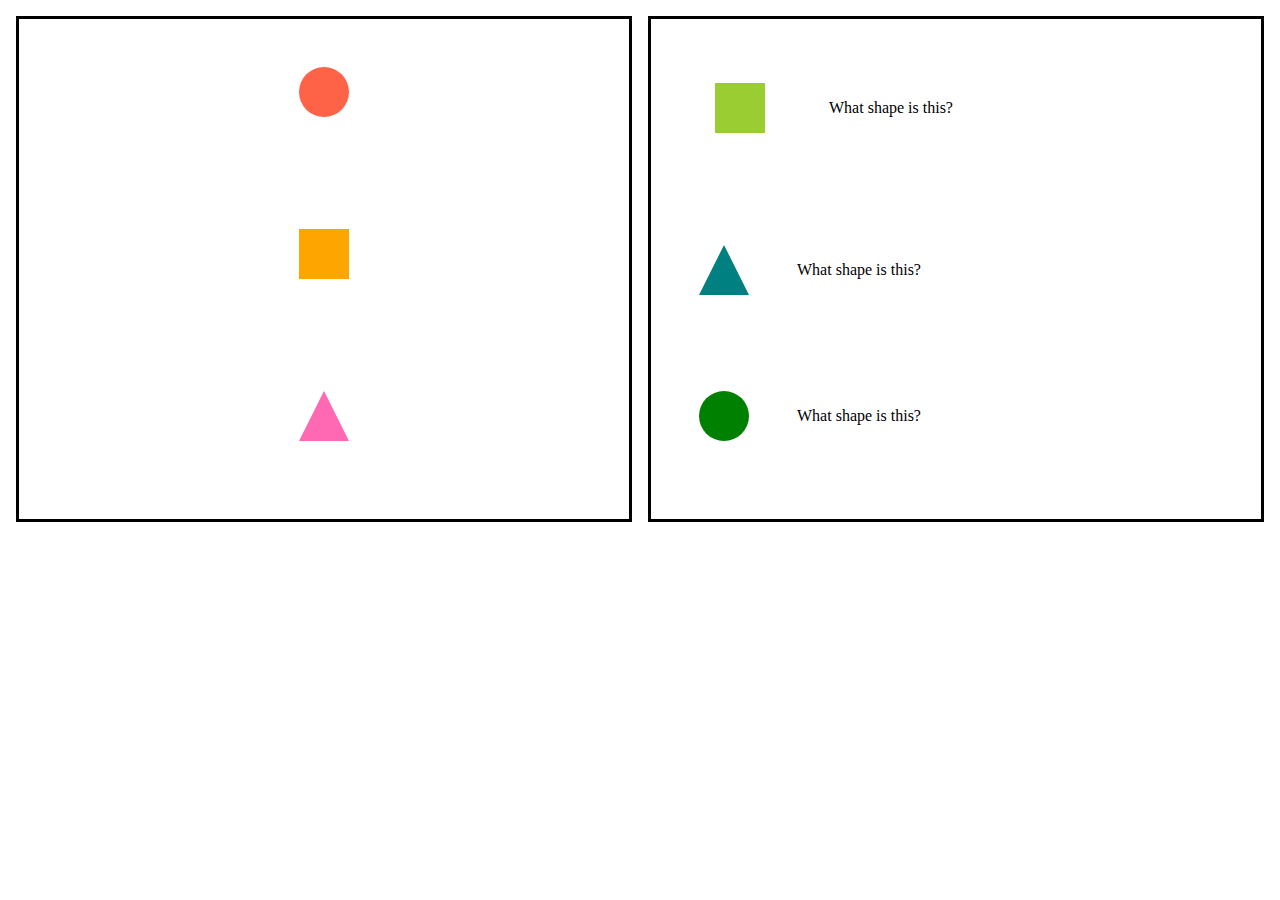
<file: drag-n-drop-game.html>
<!DOCTYPE html>
<html lang="en">
<head>
    <link rel="stylesheet" href="drag-and-drop-game.css">
    <meta charset="UTF-8">
    <meta name="viewport" content="width=device-width, initial-scale=1.0">

    <title>Learning Shapes</title>
</head>
<body>
   <div class="outerdiv">
    <div class="shapes-container">
<!-------circle------------------------------------------>
        <div class="shape-parent" data-shape="circle"
            ondragstart="dragStartCircle(event)"
            draggable="true"
            id="dragtarget">
                <div class="circle"></div>
        </div>
<!----square------------------------------------------->
        <div class="shape-parent" data-shape="square"
             ondragstart="dragStart(event)"
             draggable="true"
             id="dragtarget">
            <div class="square"></div>
        </div>
<!----------------triagnle-------------------------------->
        <div class="shape-parent" data-shape="triangle"
            ondragstart="dragStartTriangle(event)"
            draggable="true"
            id="dragtarget">
            <div class="triangle-up"></div>
        </div>
    </div>    




    <div class="drop-shapes-container">
<!-----------------------square drop----------------------------------->
        <div id="square" data-shape="square" class="drop-shape"
        ondrop="drop(event)"
        ondragover="allowDrop(event)">
            <div class="square2">
                </div>

            <p id="square-message">What shape is this?</p>
        </div>
<!-----------------------triangle----------------------------------->
        <div id="triangle" data-shape="triangle"
            ondrop="dropTriangle(event)"
            ondragover="allowDropTriangle(event)">
            <div class="triangle-up2"></div>
            <p id="triangle-message">What shape is this?</p>
        </div>

 <!----------------circle drop------------------------------------------>       
        <div id="circle" data-shape="circle"
            ondrop="dropCircle(event)"
            ondragover="allowDropCircle(event)">
            
            <div class="circle2"></div>
            <p id="circle-message">What shape is this?</p>
        </div>
    </div>

</div> 

<script>

//square
function dragStart(event) {
    event.dataTransfer.setData("Text",event.target.id);
    draggable = event.target.closest(".shape-parent")
    console.log("draggable", draggable)
    document.getElementById("square-message").innerHTML = "S Q U A R E !"

}

function allowDrop(event) {
    event.preventDefault();
}

function drop(event) {
    event.preventDefault();
    console.log("*******")
    event.target.appendChild(draggable);
    console.log(event.target.closest(".drop-shape").dataset.shape, draggable.dataset.shape)
   if (event.target.closest(".drop-shape").dataset.shape === draggable.dataset.shape) {
    document.getElementById("square-message").innerHTML = "YAY !"
   }
   else {
    document.getElementById("square-message").innerHTML = "OH NO !"
   }
    
}

//circle
function dragStartCircle(event) {
    event.dataTransfer.setData("Text",event.target.id);
    draggable = event.target.closest(".shape-parent")
    console.log("draggable", draggable)
    document.getElementById("circle-message").innerHTML = "C I R C L E !"

}

function allowDropCircle(event) {
    event.preventDefault();
}

function dropCircle(event) {
    event.preventDefault();
    console.log(event.target)
    event.target.appendChild(draggable);
    document.getElementById("circle-message").innerHTML = "YAY !"
}


//triangle
function dragStartTriangle(event) {
    event.dataTransfer.setData("Text",event.target.id);
    draggableTriangle = event.target.closest(".shape-parent")
    console.log("draggable", draggable)
    document.getElementById("triangle-message").innerHTML = "T R I A N G L E !"

}

function allowDropTriangle(event) {
    event.preventDefault();
}

function dropTriangle(event) {
    event.preventDefault();
    console.log(event.target)
    event.target.appendChild(draggable);
    document.getElementById("triangle-message").innerHTML = "YAY !"
}


</script>
  
</body>
</html>
</file>
<file: drag-and-drop-game.css>
.circle {
  height: 50px;
  width: 50px;
  background-color:tomato;
  border-radius: 50%;
  margin:3rem;
}

.square {
  height: 50px;
  width: 50px;
  background-color:orange;
  margin:4rem;
}

.triangle-up {
	width: 0;
	height: 0;
	border-left: 25px solid transparent;
	border-right: 25px solid transparent;
    border-bottom: 50px solid; 
    color: hotpink;
    margin:3rem;
}


.circle2 {
    height: 50px;
    width: 50px;
    background-color:green;
    border-radius: 50%;
    margin:3rem;
  }
  
  .square2 {
    height: 50px;
    width: 50px;
    background-color:yellowgreen;
    margin:4rem;
  }
  
  .triangle-up2 {
      width: 0;
      height: 0;
      border-left: 25px solid transparent;
      border-right: 25px solid transparent;
      border-bottom: 50px solid; 
      color: teal;
      margin:3rem;
  }

.outerdiv {
    display: flex;
    flex-direction: row;

}

.drop-shapes-container {
   height:500px;
   width: 800px;
   border-style: solid;
   margin: .5em;
}

#square {
    display:flex;
    flex-direction: row;
    align-items: center;
    border-style: none;
}

#circle {
    display:flex;
    flex-direction: row;
    align-items: center;

}

#triangle {
    display:flex;
    flex-direction: row;
    align-items: center;
}

.shapes-container {
    height:500px;
    width: 800px;
    border-style: solid;
    margin:.5em;

}

.shape-parent {
    display:flex;
   justify-content: center;
    border-style: none;
   
}
</file>
